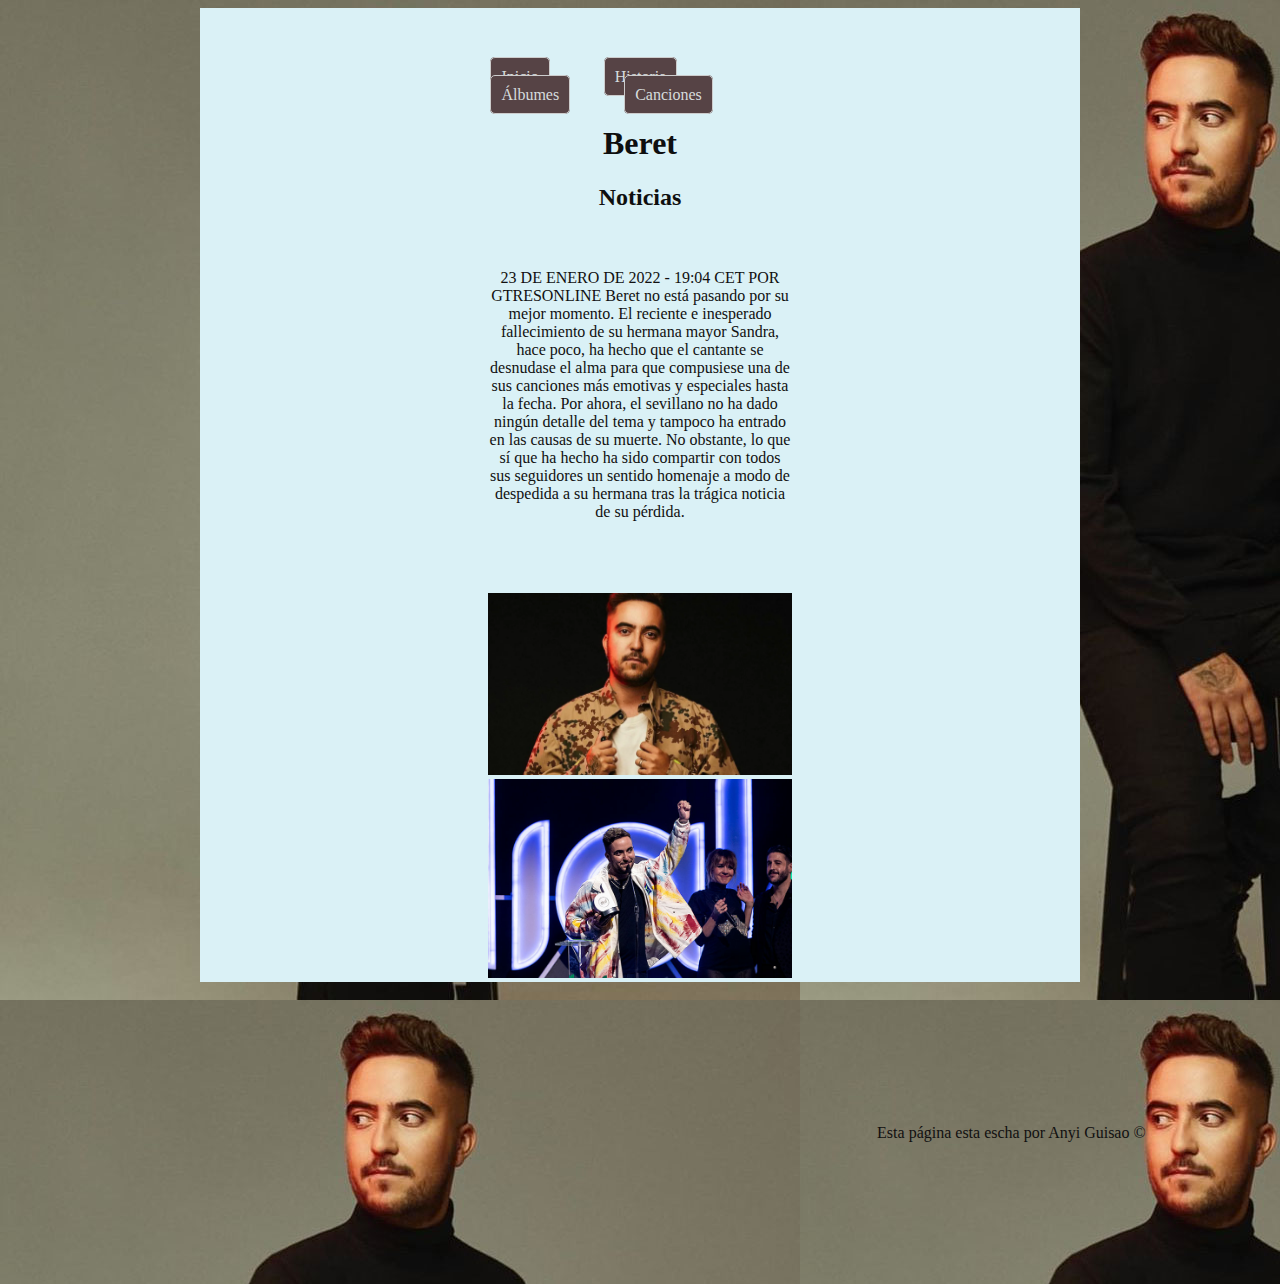
<file: index.html>
<!DOCTYPE html>
<html lang="en">
<head>
    <meta charset="UTF-8">
    <meta http-equiv="X-UA-Compatible" content="IE=edge">
    <meta name="viewport" content="width=device-width, initial-scale=1.0">
    <link rel="stylesheet" href="css/style.css">
    <title>Document</title>
</head>
<div>
    <main>
        <header>
        <nav>
            
            <ul>
                <li><a href="index.html">Inicio</a></li>
                <li><a href="historia.html">Historia</a></li>
                <li><a href="albumes.html">Álbumes</a></li>
                <li><a href="canciones.html">Canciones</a></li>
            </ul>
        </nav>
        </header>
        
        <h1>Beret</h1>
        <h2>Noticias</h2>
        <p>23 DE ENERO DE 2022 - 19:04 CET POR GTRESONLINE
            Beret no está pasando por su mejor momento. El reciente e inesperado fallecimiento de su hermana mayor Sandra, hace poco, ha hecho que el cantante se desnudase el alma para que compusiese una de sus canciones más emotivas y especiales hasta la fecha. Por ahora, el sevillano no ha dado ningún detalle del tema y tampoco ha entrado en las causas de su muerte. No obstante, lo que sí que ha hecho ha sido compartir con todos sus seguidores un sentido homenaje a modo de despedida a su hermana tras la trágica noticia de su pérdida.</p>
        <br>
    <div class = "center">
        <a href="https://www.hola.com/actualidad/galeria/20220123203319/beret-devastado-perdida-hermana-dedica-homenaje-gt/1/" target="_blank">
            <img src="images//beret4.jpg" alt="beret4">
        </a>
        <br>
        <a href="https://www.youtube.com/watch?v=aYsFb7S8LFc" target="_blank">
            <img src="images//beret2jpg.jpg" alt="beret2">
        </a>
    </div>        
</div>
    </main>
<footer><p>Esta página esta escha por Anyi Guisao &copy;</p></footer>
</body>
</html>
</file>
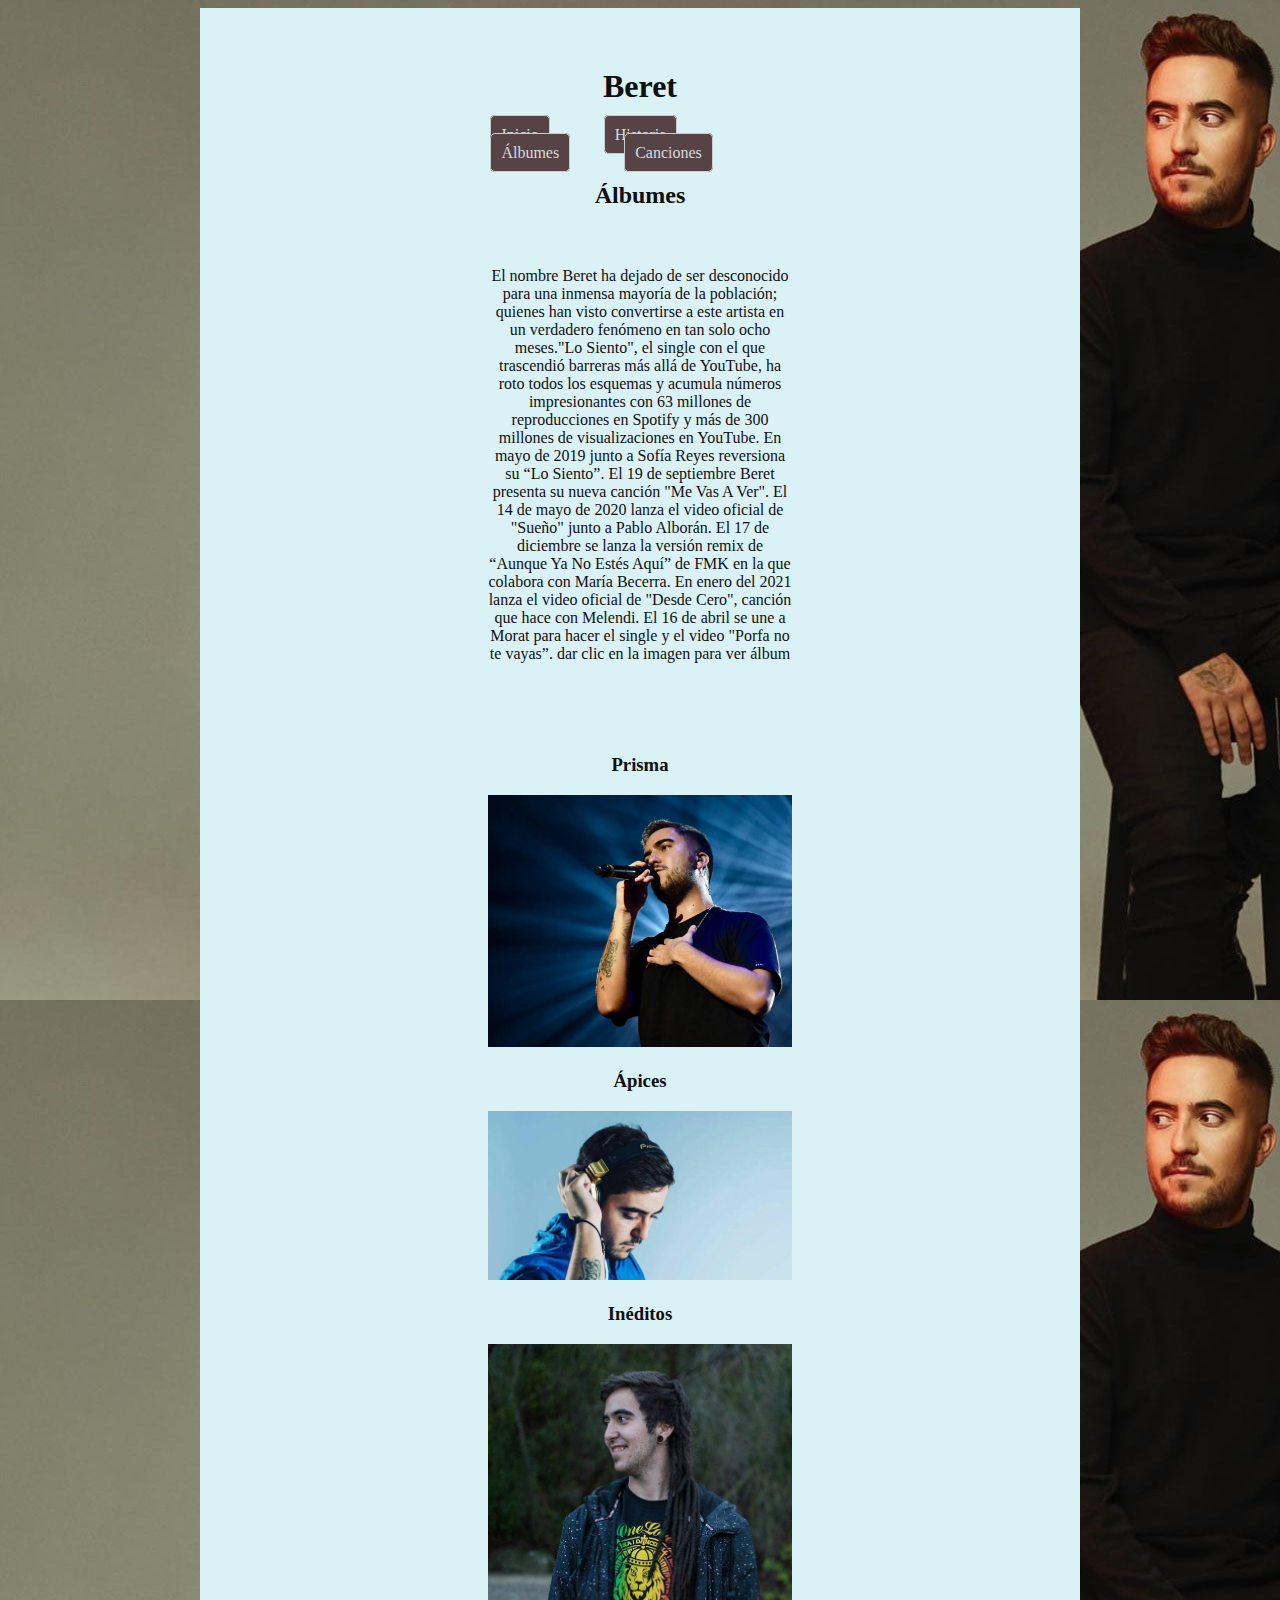
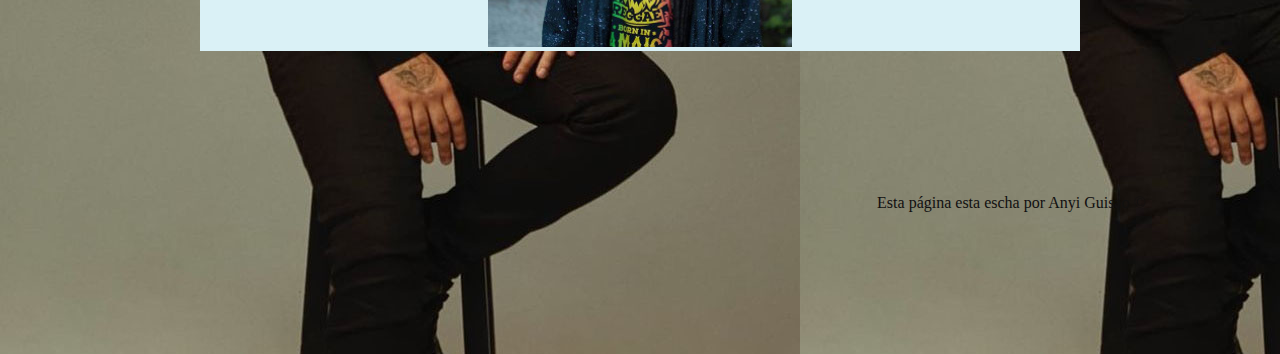
<file: albumes.html>
<!DOCTYPE html>
<html lang="en">
<head>
    <meta charset="UTF-8">
    <meta http-equiv="X-UA-Compatible" content="IE=edge">
    <meta name="viewport" content="width=device-width, initial-scale=1.0">
    <link rel="stylesheet" href="css/style.css">
    <title>Document</title>
</head>
<body>
    <main>
        <header>
        <nav>
            <h1>Beret</h1>
            <ul>
                <li><a href="index.html">Inicio</a></li>
                <li><a href="historia.html">Historia</a></li>
                <li><a href="albumes.html">Álbumes</a></li>
                <li><a href="canciones.html">Canciones</a></li>
            </ul>
        </nav>
        </header>
        <h2>Álbumes</h2>
            <p>El nombre Beret ha dejado de ser desconocido para una inmensa mayoría de la población; quienes han visto convertirse a este artista en un verdadero fenómeno en tan solo ocho meses."Lo Siento", el single con el que trascendió barreras más allá de YouTube, ha roto todos los esquemas y acumula números impresionantes con 63 millones de reproducciones en Spotify y más de 300 millones de visualizaciones en YouTube.
                En mayo de 2019 junto a Sofía Reyes reversiona su “Lo Siento”. El 19 de septiembre Beret presenta su nueva canción "Me Vas A Ver".
                
                El 14 de mayo de 2020 lanza el video oficial de "Sueño" junto a Pablo Alborán. El 17 de diciembre se lanza la versión remix de “Aunque Ya No Estés Aquí” de FMK en la que colabora con María Becerra.
                
                En enero del 2021 lanza el video oficial de "Desde Cero", canción que hace con Melendi. El 16 de abril se une a Morat para hacer el single y el video "Porfa no te vayas”. dar clic en la imagen para ver álbum</p>
        <br>
   
        <h3 class = "prisma">Prisma</h3>
    
    <div class="center">
        <a href="https://www.youtube.com/watch?v=yuAov7IAJBU&list=PLddKLObR1QpniE3RTV7eeyHi7OKb5V-xO" target="_blank">
            <img src="images//beret5.jpg" alt="beret5">
        </a>
    
        <h3>Ápices</h3>
        <a href="https://www.youtube.com/watch?v=N2aQpMlCcHg&list=PLbsnQvb5bj0sdmpxwPtlJELcNpAXNyzS2" target="_blank">
            <img src="images//beret7.jpg" alt="beret7">
        </a>
        <h3>Inéditos</h3>
        <a href="https://www.youtube.com/watch?v=APiQbYcxS00" target="_blank">
            <img src="images//beret8.jpg" alt="beret8">
        </a>
    </div>
    </main>
<footer><p>Esta página esta escha por Anyi Guisao &copy;</p></footer>
</body>
</html>
</file>
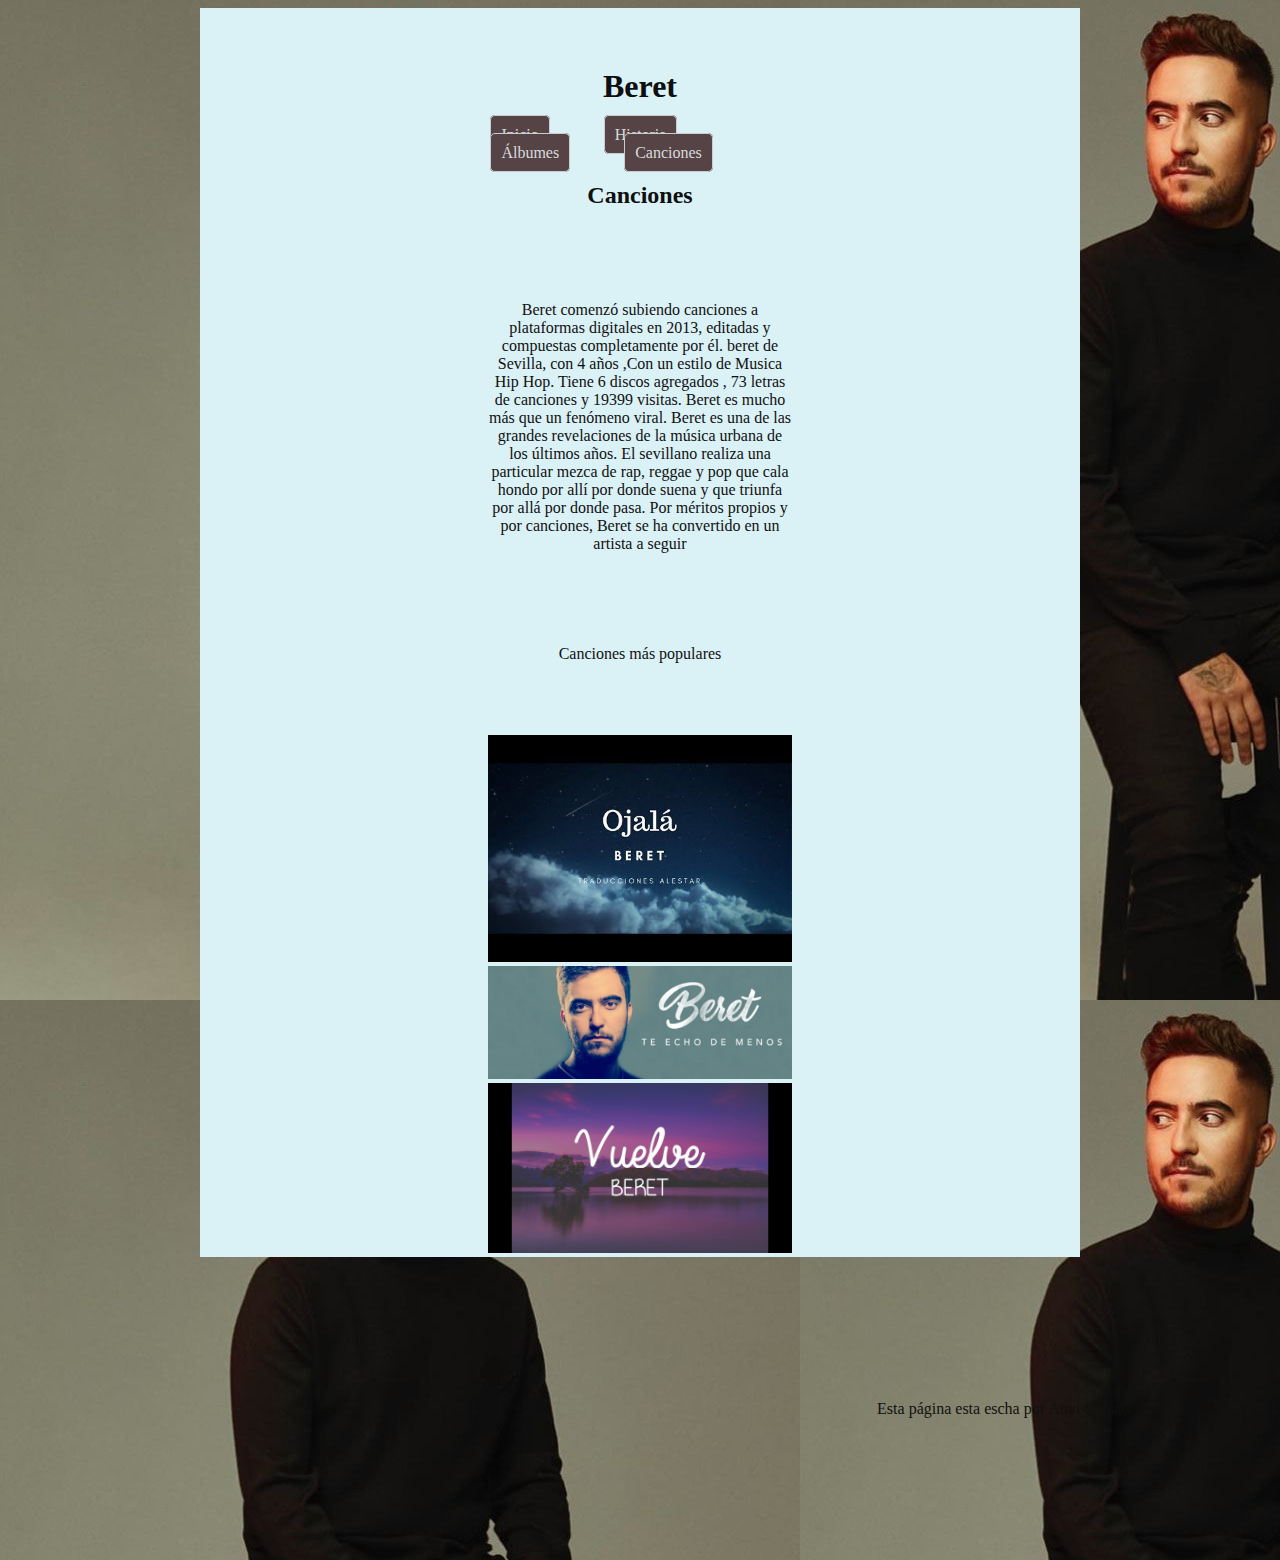
<file: canciones.html>
<!DOCTYPE html>
<html lang="en">
<head>
    <meta charset="UTF-8">
    <meta http-equiv="X-UA-Compatible" content="IE=edge">
    <meta name="viewport" content="width=device-width, initial-scale=1.0">
    <link rel="stylesheet" href="css/style.css">
    <title>Document</title>
</head>
<body>
    <main>
        <header>
        <nav>
            <h1>Beret</h1>
            <ul>
                <li><a href="index.html">Inicio</a></li>
                <li><a href="historia.html">Historia</a></li>
                <li><a href="albumes.html">Álbumes</a></li>
                <li><a href="canciones.html">Canciones</a></li>
            </ul>
        </nav>
        </header>
        <h2>Canciones</h2>    
        <br>
        <p>Beret comenzó subiendo canciones a plataformas digitales en 2013, editadas y compuestas completamente por él. beret de Sevilla, con 4 años ,Con un estilo de Musica Hip Hop. Tiene 6 discos agregados , 73 letras de canciones y 19399 visitas. Beret es mucho más que un fenómeno viral. Beret es una de las grandes revelaciones de la música urbana de los últimos años. El sevillano realiza una particular mezca de rap, reggae y pop que cala hondo por allí por donde suena y que triunfa por allá por donde pasa. Por méritos propios y por canciones, Beret se ha convertido en un artista a seguir </p>
        <p>Canciones más populares</p>
        <br>
        
    <div class="center">
        <a href="https://www.youtube.com/watch?v=AaLIvfR6Tw0" target="_blank">
            <img src="images//beret9.jpg" alt="beret9">
        </a> 
    
        <br>
        <a href="https://www.youtube.com/watch?v=uoLjRxxiDSc" target="_blank">
            <img src="images//beret10.jpg" alt="beret10">
        </a>
        <br>
        <a href="https://www.youtube.com/watch?v=6xeoNjqokRs" target="_blank">
            <img src="images//beret11.jpg" alt="beret11">
        </a>
    
    </div>
    
    </main>
<footer><p>Esta página esta escha por Anyi Guisao &copy;</p></footer>
</body>
</html>
</file>
<file: css/style.css>
body{
    background: url('../images/Beret12.jpg')
}

p{
    text-align: center;
    color:#111010;
    padding: 10%;
}
table{
    text-align: center;
    margin: 0 auto;
}
.tabla{
    text-align: center;     
}

img{
    width: 80%;
    text-align: center;

}

main{
    width: 30%;
    background: rgb(218, 241, 246); 
    margin: 0 auto;
    padding: 10px 250px 0 250px;
}

h1, h2, h3{
    text-align: center;
    color:#0e0f0f;
    margin: 0 0 px 0;
}

nav ul li{
    list-style: none;
    display: inline;    
}

nav ul li a{
    text-decoration:none;
    padding: 10px;
    margin:0 50px 0 0;
    border:1px solid #ccc;
    background: #564345;
    color : rgb(214, 220, 221);
    border-radius: 5px;
}

nav ul li a:hover{
    background:  #c6e4f5; 
    color:#0e0f0f;
}

nav {
    margin: 50px 0 0px 0;
}

.center{
    text-align: center;
    
    

}



.float{
    float:left;
    

}
footer P{
    text-align: right;
}
</file>
